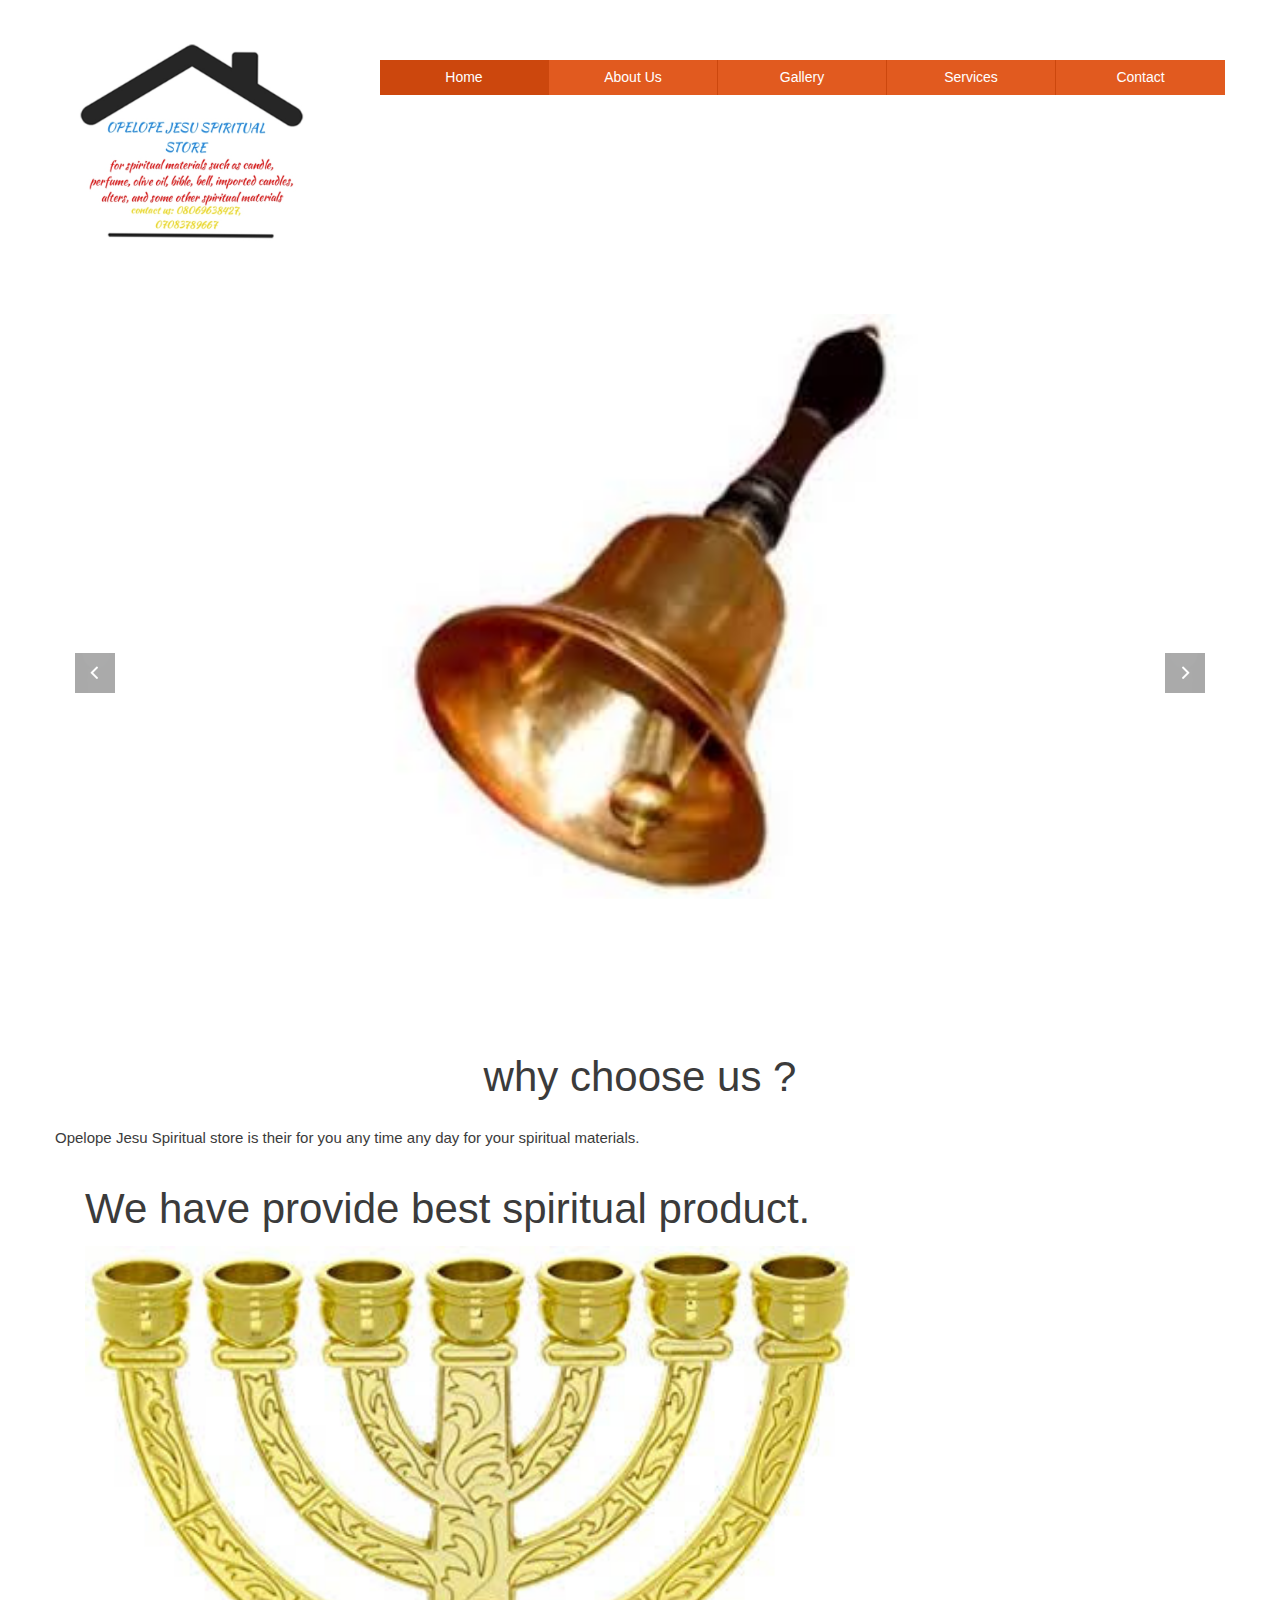
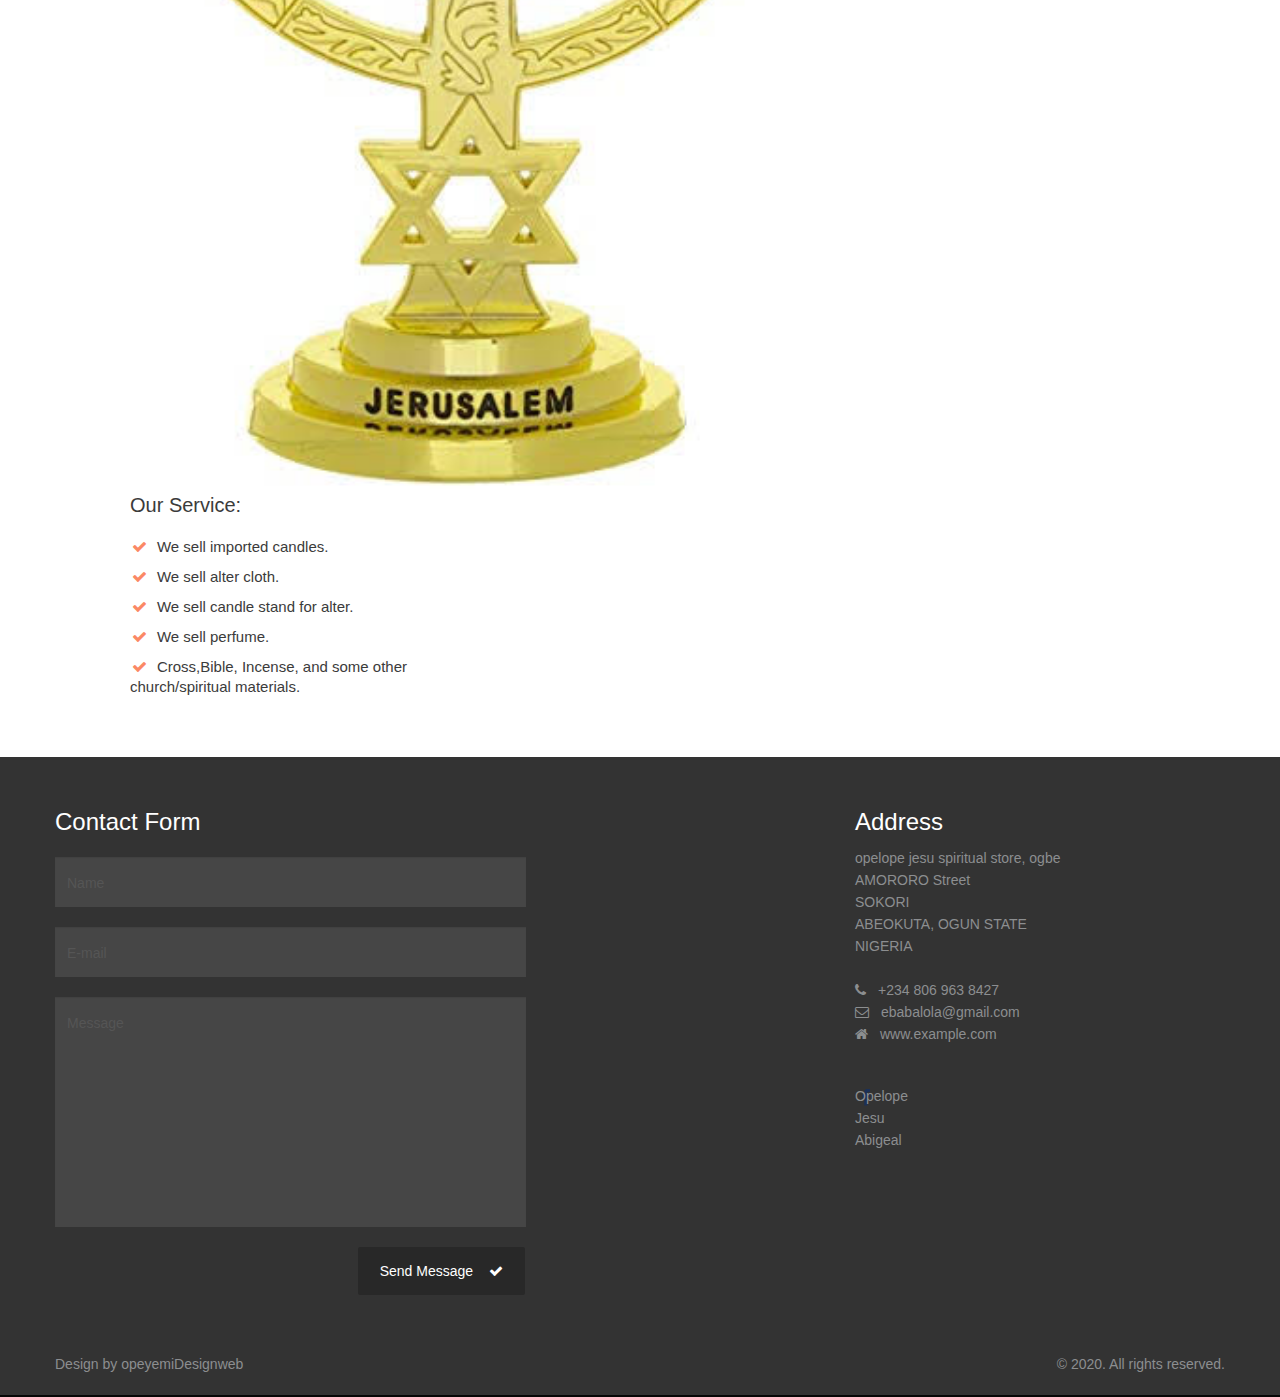
<file: index.html>
<!DOCTYPE html>
<!--[if lt IE 7 ]><html class="ie ie6" lang="en"> <![endif]-->
<!--[if IE 7 ]><html class="ie ie7" lang="en"> <![endif]-->
<!--[if IE 8 ]><html class="ie ie8" lang="en"> <![endif]-->
<!--[if (gte IE 9)|!(IE)]><!--><html class="not-ie" lang="en"> <!--<![endif]-->
<head>
	<!-- Basic Meta Tags -->
  <meta charset="utf-8">
  <title>OPELOPE JESU SPIRITUAL STORE</title>
	<meta name="description" content="opelope jesu spiritual - Free Business Corporate HTML Template">
	<meta name="keywords" content="opeloe jesu spiritual store free, template, corporate, clean, modern, bootstrap, creative, design">
  <meta name="viewport" content="width=device-width, initial-scale=1.0">
  <!--[if (gte IE 9)|!(IE)]>
    <meta http-equiv="X-UA-Compatible" content="IE=edge">
    <meta http-equiv="Content-Type" content="text/html;charset=utf-8">
  <![endif]--> 

  <!-- Favicon -->
  <link href="img/i.jpg" rel="icon" type="image/jpeg">

  <!-- Styles -->
  <link href="css/styles.css" rel="stylesheet">
  <link href="css/bootstrap-override.css" rel="stylesheet">

  <!-- Font Avesome Styles -->
  <link href="css/font-awesome/font-awesome.css" rel="stylesheet">
	<!--[if IE 7]>
		<link href="css/font-awesome/font-awesome-ie7.min.css" rel="stylesheet">
	<![endif]-->

  <!-- FlexSlider Style -->
  <link rel="stylesheet" href="css/flexslider.css" type="text/css" media="screen">

	<!-- Internet Explorer condition - HTML5 shim, for IE6-8 support of HTML5 elements -->
	<!--[if lt IE 9]>
		<script src="http://html5shim.googlecode.com/svn/trunk/html5.js"></script>
	<![endif]-->   

</head>       
<body>
  <!-- Header -->
  <header id="header">
    <div class="container">
      <div class="row t-container">

        <!-- Logo -->
        <div class="span3">
          <div class="logo">
            <a href="index.html"><img src="img/logo-header.jpg" alt=""></a>
          </div>            
        </div>

        <div class="span9">
          <div class="row space60"></div>
             <nav id="nav" role="navigation">
               	<a href="#nav" title="Show navigation">Show navigation</a>
	            <a href="#" title="Hide navigation">Hide navigation</a>
	            <ul class="clearfix">
	           	<li class="active"><a href="index.html" title="">Home</a></li>
                <li><a href="about-us.html" title="">About Us</a></li>                
                <li><a href="gallery.html" title="">Gallery</a></li>
                <li><a href="services.html" title="">Services</a></li>
                <li><a href="contact.html" title="">Contact</a></li>    
               </li>
	           </ul>
          </nav>
         </div> 
      </div> 
       <div class="row space40"></div>
          <div class="slider1 flexslider">  <!-- Slider -->
            <ul class="slides">
              <li>
    	    	    <img src="img/slider/1.jpeg" alt="">
    	    		</li>
    	    		<li>
    	    	    <img src="img/slider/2.jpeg" alt="">
    	    		</li>
    	    		<li>
    	    	    <img src="img/slider/3.jpeg" alt="">
    	    		</li>
                    <li>
    	    	    <img src="img/slider/22.jpeg" alt="">
    	    		</li>
                    <li>
    	    	    <img src="img/slider/4.jpg" alt="">
    	    		</li>
                    <li>
    	    	    <img src="img/slider/5.jpg" alt="">
    	    		</li>
                    <li>
    	    	    <img src="img/slider/6.jpg" alt="">
    	    		</li>
					<li>
    	    	    <img src="img/slider/7.jpg" alt="">
    	    		</li>
					<li>
    	    	    <img src="img/slider/8.jpg" alt="">
    	    		</li>
					<li>
    	    	    <img src="img/slider/9.jpg" alt="">
    	    		</li>
            </ul>
          </div>  <!-- Slider End -->
  </div> 
</header>
  <!-- Header End -->
  <!-- Content -->
  <div id="content">
    <div class="container">
       <div class="f-center">
              <h2>why choose us ?</h2>
	   <div class="head-info">
				</div>
       </div>
<p>Opelope Jesu Spiritual store is their for you any time any day for your spiritual materials.</p>
       
        <div class="span12">
          <h2>We have provide best spiritual product.</h2>
        </div> 
        <div class="span8">        
          <img src="img/i.jpg" alt="">
        </div>
        <div class="span4">
          <div class="ic-1"></div>
          <div class="title-1"><h4>Our Service:</h4></div>
          <!-- List -->
          <div class="text-1"> 
            <ul class="list-b">
              <!-- List Items -->
              <li><i class="icon-ok"></i> We sell imported candles.</li>
              <li><i class="icon-ok"></i> We sell alter cloth.</li>
              <li><i class="icon-ok"></i> We sell candle stand for alter.</li>
              <li><i class="icon-ok"></i> We sell perfume.</li>
			  <li><i class="icon-ok"></i> Cross,Bible, Incense, and some other church/spiritual materials.</li>
            </ul>     
          </div>
          <!-- List End -->
      
      <div class="space50"></div> 
       
    </div>
  </div>
  <!-- Content End -->
  
  
  
  
  <!-- Footer -->
  <footer id="footer">
    <div class="container">
      <div class="row">
        <div class="span5">
        <h3>Contact Form</h3>
        <div>         
          <form class="form-main" name="ajax-form" id="ajax-form" action="#" method="post">
            <div id="ajaxsuccess">E-mail was successfully sent.</div> 
            <div class="error" id="err-name">Please enter name</div>
            <input name="name" id="name" type="text" value="Name" onfocus="if(this.value == 'Name') this.value='';" onblur="if(this.value == '') this.value='Name';">
            
            <div class="error" id="err-email">Please enter e-mail</div>
		        <div class="error" id="err-emailvld">E-mail is not a valid format</div>
            <input  name="email" id="email" type="text" value="E-mail" onfocus="if(this.value == 'E-mail') this.value='';" onblur="if(this.value == '') this.value='E-mail';">

            <div class="error" id="err-message">Please enter message</div>
            <textarea  name="message" id="message" onfocus="if(this.value == 'Message') this.value='';" onblur="if(this.value == '') this.value='Message';">Message</textarea><br>
            <div>
            	<div class="error" id="err-form">There was a problem validating the form please check!</div>
            	<div class="error" id="err-timedout">The connection to the server timed out!</div>
            	<div class="error" id="err-state"></div>
            </div>
            <button id="send" class="btn f-right">Send Message <i class="icon-ok"></i></button>
          </form>
        </div>
        </div>
        <div class="span3 offset3">
          <h3>Address</h3>
		  opelope jesu spiritual store, ogbe<br>
          AMORORO Street<br>
		  SOKORI<br>
          ABEOKUTA, OGUN STATE<br>
          NIGERIA<br>
          <br>
          <i class="icon-phone"></i>+234 806 963 8427<br>
          <i class="icon-envelope"></i><a href="mailto:support@gmail.com">ebabalola@gmail.com</a><br>
          <i class="icon-home"></i><a href="#">www.example.com</a>
          
          <div class="row space40"></div>  
          <a href="icon-facebook" class="social-network facebook">Opelope Jesu Abigeal</a><br>
        </div>
      </div>
      
      <div class="row space50"></div>
      <div class="row">
        <div class="span6">
          <div class="i">
            Design by <a href="ebabalola@gmail">opeyemiDesignweb</a>
          </div>                       
        </div>
        <div class="span6 right">
          &copy; 2020. All rights reserved.
        </div>
      </div>

    </div>
  </footer>
  <!-- Footer End -->

  <!-- JavaScripts -->
  <script type="text/javascript" src="js/jquery-1.8.3.min.js"></script> 
  <script type="text/javascript" src="js/bootstrap.min.js"></script>  
  <script type="text/javascript" src="js/functions.js"></script>
  <script type="text/javascript" defer src="js/jquery.flexslider.js"></script>

</body>
</html>
</file>
<file: css/styles.css>
/* --------------------------------------------------------	*/
/*	Twitter Bootstrap */
/*	Responsive media queries */
/*	freshdesignweb.com */
/* --------------------------------------------------------	*/

@import url("bootstrap.min.css");
@import url("bootstrap-responsive.min.css");

/* --------------------------------------------------------	*/
/*	Base */
/* --------------------------------------------------------	*/

::-moz-selection { background: #999; color: #fff; text-shadow: none; }
::selection { background: #999; color: #fff; text-shadow: none; }
:focus { outline-color: transparent!important; outline-style: none!important; }

html {
	overflow-y:scroll;
	background:#fff;	
}

body {
	margin: 0;
	padding: 0;                      
  font-family: 'Source Sans Pro', sans-serif;
	font-size: 15px;
	line-height: 20px;
	color: #3b3b3b;
	-webkit-font-smoothing: subpixel-antialiased;
	-webkit-text-size-adjust: 100%;	
	cursor:default;
  background:#fff;
}

h1, h2, h3, h4, h5, h6 {
  position:relative;
  font-family: 'Titillium Web', sans-serif; 
  font-weight: 200;
  line-height: 1.25;
  color: #3b3b3b;
  margin:0px;
  padding: 20px 0;
  clear:both;
}

h1, h2 {
  font-size:42px;
  padding: 20px 0 10px 0;
}

h1 {
  color:#3b3b3b;
}

h2 {
}

h3 {
  font-size:24px;
  line-height:30px;  
}

h4 {
  font-size:20px;
  line-height:24px;
  font-weight:500;
}

h5, h6 {
  font-size:20px;
  line-height:26px;
}    

hr {
  height:1px;
  border:0px;
  background:#4973c2;
  margin:25px 0 25px 0;
  clear:both;
}

p {
  margin:15px 0;
}

blockquote {        
  color:#83adff;
  margin:15px 0px;
  border-left:5px solid #fda056; 
}

a {
  color:#fff;
  text-decoration:none;
}

a:hover {
  color:#fff;
  text-decoration:none;
}

img {
  width:100%;
}

/* --------------------------------------------------------	*/
/*	Main Classes */
/* --------------------------------------------------------	*/

.white {
  color:#fff;
}
.left{
	float:left;
}
.blue{
  color:#fda056;
}

.blue2{
  color:#e4f2ff;
}

.blue-dark{
  color:#fb8865;
}

.bold {
  font-weight:bold;
}

.normal {
  font-weight:normal;
}

.space5 {
  height:5px;
  clear:both;
}

.space10 {
  height:10px;
  clear:both;
}

.space15 {
  height:15px;
  clear:both;
}

.space20 {
  height:20px;
  clear:both;
}

.space25 {
  height:25px;
  clear:both;
}

.space30 {
  height:30px;
  clear:both;
}

.space40 {
  height:40px;
  clear:both;
}

.space50 {
  height:50px;
  clear:both;
}

.space60 {
  height:60px;
  clear:both;
}

.space70 {
  height:70px;
  clear:both;
}

.space80 {
  height:80px;
  clear:both;
}
.image{
  height: 50%;
  padding-left: -50%;
}

.space90 {
  height:90px;
  clear:both;
}

.space100 {
  height:100px;
  clear:both;
}

.left {
  text-align:left;
}

.right {
  text-align:right;
}

.f-left {
  float:left !important;
}

.f-right {
  float:right;
}

.f-center {
  text-align: center; }
  
.f-hr{
  border-bottom:1px solid #CCC;
  padding:10px;
  width:50%;
  margin:0 auto;
}
  
.pad1 {
  padding-top:6px;
}

.pad2 {
  padding-top:18px;
}

.p-t-0{
  padding-top:0px;
}

.pos-r {
  position:relative;
}

.c-b {
  clear:both;
}

.o-h {
  overflow:hidden;
}

/* --------------------------------------------------------	*/
/*  Header  */
/* --------------------------------------------------------	*/

header {
  position:relative;
  display:block;
}

.t-container {
  position:relative;
}

.texture {
  position:absolute;
  top:0px;
  left:-210px;
  width:751px;
  height:596px;
}

.logo {
  position:relative;
  margin-top:0.5px;
}

.head-info {
  font-size:16px;
  line-height:22px;
}

  /* --------------------------------------------------------	*/
  /*  Slider  */
  /* --------------------------------------------------------	*/
    
  .slider1 {
    width:1oo%;
    border-bottom:0px;
  }

/* --------------------------------------------------------	*/
/*	Navigation */
/* --------------------------------------------------------	*/

		#nav
		{
			font-family: 'Open Sans', sans-serif;
			position:relative;
			z-index: 1000;
		}

			#nav > a
			{
				display: none;
			}

			#nav li
			{
				position: relative;
				list-style:none;
			}
				#nav li a
				{
					color: #fff;
					display: block;
				}
				#nav li a:active
				{
					background-color: #c00 !important;
				}

			#nav span:after
			{
				width: 0;
				height: 0;
				border: 0.313em solid transparent; /* 5 */
				border-bottom: none;
				border-top-color: #efa585;
				content: '';
				vertical-align: middle;
				display: inline-block;
				position: relative;
				right: -0.313em; /* 5 */
			}

			/* first level */

			#nav > ul
			{
				background-color: #e15a1f;
			}
				#nav > ul > li
				{
					width: 20%;
					height: 100%;
					float: left;
				}
					#nav > ul > li > a
					{
						height: 100%;
						font-size: 14px; /* 24 */
						line-height: 2.5em; /* 60 (24) */
						text-align: center;
					}
						#nav > ul > li:not( :last-child ) > a
						{
							border-right: 1px solid #cc470d;
						}
						#nav > ul > li:hover > a,
						#nav > ul:not( :hover ) > li.active > a
						{
							background-color: #cc470d;
						}


				/* second level */

				#nav li ul
				{
					background-color: #cc470d;
					display: none;
					position: absolute;
					top: 100%;
					margin-left:-0px;
					width:100%;
				}
					#nav li:hover ul
					{
						display: block;
						left: 0;
						right: 0;
					}
						#nav li:not( :first-child ):hover ul
						{
							left: -1px;
						}
						#nav li ul a
						{
							border-top: 1px solid #e15a1f;
							padding: 5px; /* 15 (20) */
						}
							#nav li ul li a:hover,
							#nav li ul:not( :hover ) li.active a
							{
								background-color: #e15a1f;
							}


		@media only screen and ( max-width: 62.5em ) /* 1000 */
		{
			#nav
			{
				width: 100%;
				position: relative;
				margin: 0;
			}
			.logo{
				margin:0 auto;
			}
		}

		@media only screen and ( max-width: 40em ) /* 640 */
		{
			html
			{
				font-size: 75%; /* 12 */
			}

			#nav
			{
				position: relative;
				top: auto;
				left:auto;
			}
				#nav > a
				{
					width: 3.125em; /* 50 */
					height: 3.125em; /* 50 */
					text-align: left;
					text-indent: -9999px;
					background-color: #e15a1f;
					position: relative;
				}
					#nav > a:before,
					#nav > a:after
					{
						position: absolute;
						border: 2px solid #fff;
						top: 35%;
						left: 25%;
						right: 25%;
						content: '';
					}
					#nav > a:after
					{
						top: 60%;
					}

				#nav:not( :target ) > a:first-of-type,
				#nav:target > a:last-of-type
				{
					display: block;
				}


			/* first level */

			#nav > ul
			{
				height: auto;
				display: none;
				position: absolute;
				left: 0;
				right: 0;
			}
				#nav:target > ul
				{
					display: block;
				}
				#nav > ul > li
				{
					width: 100%;
					float: none;
				}
					#nav > ul > li > a
					{
						height: auto;
						text-align: left;
						padding: 0 0.833em; /* 20 (24) */
					}
						#nav > ul > li:not( :last-child ) > a
						{
							border-right: none;
							border-bottom: 1px solid #cc470d;
						}


				/* second level */

				#nav li ul
				{
					position: static;
					padding: 1.25em; /* 20 */
					padding-top: 0;
				}
}

/* --------------------------------------------------------	*/
/*  Content  */
/* --------------------------------------------------------	*/

#content {
  position:relative;
}

/* --------------------------------------------------------	*/
/*  Home  */
/* --------------------------------------------------------	*/

.ic-1 {     
  width:45px;  
  height:30px;
  font-size:34px;
  float:left;
}

.ic-1 i {
  color:#fb8865;
}
   
.title-1 {
  color:#3c3c3c;
  float:left;
  font-size:16px;
  line-height:30px;
}

.title-1 h4 {
  padding-top:4px;
}

.text-1 {     
  padding-left:45px;
  clear:both;
}

.title-2 {
  font-size:16px;
  padding:15px 0;
}

.square-1 {
  color:#83adff;
  padding-bottom:24px; 
}

.square-1 img {
  -webkit-transition: all .3s ease;
}

.square-1:hover img {
  opacity:0.3;
  filter:alpha(opacity=30); /* For IE8 and earlier */
  -webkit-transition: all .4s ease;
}

.img-container {
  position:relative;
}

.img-bg-icon {
  position:absolute;
  top:0px;
  left:0px;
  width:100%;
  height:100%;
  background: url(../img/zoom-icon.png) center center no-repeat;
  cursor:pointer;
  display:none;
}

.square-1:hover .img-bg-icon {
  display:block;
} 

.h-button {
  position:absolute;
  height:auto !important;
}

.h-button h3 {
  padding:15px 20px;
  font-size:22px;
}

/* --------------------------------------------------------	*/
/*  About Us  */
/* --------------------------------------------------------	*/

.t-row h2 {
  padding:0px;
}

.t-row h3 {
  padding-top:14px;
}

.t-row .btn {
  height:60px;
  margin:0;
  padding-right:30px;
  padding-left:30px;
}

.team h4{
  padding-bottom:10px;
}
  
/* --------------------------------------------------------	*/
/*  Lists  */
/* --------------------------------------------------------	*/

.list-a, .list-b, .list-c {
  padding:0px;
  margin:0px;
}

.list-a li {
  list-style:none;
  padding-left:30px;
  margin-bottom:15px;
  background: url(../img/arrow4.png) left center no-repeat;
}

.list-b li {
  list-style:none;
  margin-bottom:10px;
}

.list-b i {
  color:#fb8865;
  padding-right:4px;
}

.list-c i {
  font-size:10px;
  padding-right:4px;
}

.list-c li {
  list-style:none;
  margin-bottom:4px;
}

.list-c a {
  color:#83adff;
  text-decoration:none;
}

.list-c a:hover {
  color:#fff;
  text-decoration:none;
}

/* --------------------------------------------------------	*/
/*  Client Says  */
/* --------------------------------------------------------	*/

.client-says {
  position: relative;
  font-style:italic;
  color:#FFF;
  border:0px;
  padding:30px;
  background:#fb8865;
}

.client-says:after {
	content: ' ';
	position: absolute;
	width: 0;
	height: 0;
	left: 40px;
	bottom: -24px;
	border: 12px solid;
	border-color: #fb8865 transparent transparent #fb8865;
}

.client-says-2 {
  position:relative;
  font-style:italic;
  color:#83adff;
  text-align:right;
  padding-top:15px;
  padding-right:30px;
}

.quotes {
  float:right;
}

.quotes i {
  font-size:17px;
  padding-right:6px;
}

/* --------------------------------------------------------	*/
/*  Progress Bar  */
/* --------------------------------------------------------	*/

.progress {
  height:35px;
  border-radius:0px;
  background: #fda056 !important; 
  -webkit-box-shadow:rgba(0, 0, 0, 0) 0 0 0 inset;
  margin-bottom:8px;
}

.bar {
  height:35px;
  line-height:35px;
  background:#fb8865 !important;
  border:0px;
  -webkit-box-shadow:rgba(0, 0, 0, 0) 0 0 0 inset;
  text-shadow: none !important;
  text-align:left !important;
  padding-left:30px !important;
}
 
/* --------------------------------------------------------	*/
/*  Buttons  */
/* --------------------------------------------------------	*/
  
.btn {
  color:#fff;
  background:#fb8865;
  height:48px;
  line-height:48px;
  padding:0px 22px;
  text-shadow:none;
  border-radius:2px;
  -webkit-box-shadow:rgba(0, 0, 0, 0) 0 0 0 !important;
  box-shadow:rgba(0, 0, 0, 0) 0 0 0 !important;
  border:0px;
  margin-bottom:8px;
}
.btn h3{
	color:#FFF;
}
.btn:hover {
  color:#fff;
  background:#fda056;
}

.btn-blue {
  background:#fda056;
} 

.btn-blue:hover {
  background:#83adff;
} 

.btn-gray {
  background:#3b3b3b;
} 

.btn-gray:hover {
  background:#fda056;
} 

/* --------------------------------------------------------	*/
/*  Accordion  */
/* --------------------------------------------------------	*/

.accordion-group {
  border-radius:0px !important;
  border:0px;
  margin-bottom:1px !important;
}
 
.accordion-heading {
  color:#393838;
  background:#e9edeb; 
}
.accordion-heading a{
  color:#393838;
}
.accordion-inner {
  color:#393838;
  background:#f9f9f9;
  border:0px;
  padding:30px 20px !important;     
}

.accordion-toggle {
  padding:20px !important;
}

/* --------------------------------------------------------	*/
/*  Tabs  */
/* --------------------------------------------------------	*/

.nav-tabs {
  border:0px;
  margin-bottom:0px;
}

.tab-content h3 {
  padding-bottom:0px;
}

.nav-tabs li a {
  border-radius:0px;
  border:0px;
  color:#3b3b3b;
  background:#e9edeb;
  padding:20px;
}

.nav-tabs li a:hover {
  background:#fb8865;
}

.tab-content {
  background:#f9f9f9;
  padding: 0px 20px;
  padding-bottom:10px;   
}

.nav-tabs > .active > a, .nav-tabs > .active > a:hover {
  background-color:#f9f9f9;
  border-color:#e9edeb #e9edeb  transparent;
  border-style:solid;
  color:#3b3b3b;
}
     
/* --------------------------------------------------------	*/
/*  Alerts  */
/* --------------------------------------------------------	*/
       
.alert {
  margin-bottom:9px;
  padding:20px 40px 20px 20px;
  color:#789ab9;
  background:#e4f2ff;
  border-radius:0px;
  border:0px !important;
  text-shadow:none !important;
}
  
.alert-error {
  color:#fff;
  background:#ff5a5a;
}

.alert-info {
  color:#7f7e00;
  background:#dfde88;
}

.alert-success {
  color:#fff;
  background:#6ac663;
}

/* --------------------------------------------------------	*/
/*  Icons  */
/* --------------------------------------------------------	*/

.icons-s1 {
  font-size:34px;
}

.icons-s2 {
  font-size:28px;
}

.icons-s3 {
  font-size:22px;
}

.icons-s4 {
  font-size:16px;
}

/* --------------------------------------------------------	*/
/*  Tables  */
/* --------------------------------------------------------	*/

table {
  width:100%;
  border-radius:0px !important;
  border:0px !important;
  border-collapse:collapse !important;
}

th {
  color:#fff;
  background:#fda056;
  border-radius:0px !important;
  border:1px solid #3b3b3b !important;
  font-weight:normal !important;
  padding:15px 20px !important;
}

td {
  color:#83adff;
  background:#fb8865;
  border-radius:0px !important;
  border:1px solid #3b3b3b !important;
  padding:15px 20px !important;
}

table a:hover{
  text-decoration:none;
}
        
/* --------------------------------------------------------	*/
/*  Forms  */
/* --------------------------------------------------------	*/

.form-main input, .form-main textarea {
  position:relative;
  height:20px;
  width:95%;
  padding:16px 12px 14px 12px; 
  margin-top:10px;
  background:#464646;
  border-radius:0px;
  border:0px;
}

.form-main textarea {
  height:200px;
  resize:none;
}

.error {
	color: white;
	display: none;
}

#ajaxsuccess {
	color: #fda056;
  font-size:18px;
  font-weight:bold;
	width: 100%;
	display: none;
  clear:both;
}
.clear{
	clear:both;}
	
/* --------------------------------------------------------	*/
/*  Paging  */
/* --------------------------------------------------------	*/

.paging {
  width:30px;
  height:30px;
  line-height:30px;
  text-align:center;
  font-size:13px;
  color:#fff;
  background:#fda056;
  float:right;
  margin-bottom:5px;
  margin-right:1px;
}

.paging:hover {
  color:#fff;
  background:#101d35;
  text-decoration:none;
}

/* --------------------------------------------------------	*/
/*  Blog Detail  */
/* --------------------------------------------------------	*/

.blog-icon {
  font-size:30px;
  color:#fb8865;
  width:30px;
  height:30px;
}

.post-d-info i {
  padding:0px 5px;
}

.post-d-info h2 {
  padding-bottom:15px;
}

.post-d-info a:hover {
  text-decoration:none !important;
}     
  
  /* --------------------------------------------------------	*/
  /*  Comments  */
  /* --------------------------------------------------------	*/
  
  .comment-title h2, .contact-form-title h2 {
    padding-bottom:5px;
  }

  .comment {
    margin-bottom:30px;
    padding-left:50px;
    background:url(../img/comment-img.png) left 4px no-repeat;
  }

  .comment-author {
    color:#fff;
    font-weight:bold;
  }
  
  .comment-date {
    color:#fff;
  }
  
  .c-margin-2 {
    margin-left:50px;
  }
  
  .c-margin-3 {
    margin-left:100px;
  }
  
  .thank {
    padding-top:12px;
  }   
  
  .form-comment input, .form-comment textarea {
    width:93.4%;
    color:#fff;
    background:#fb8865;
    margin-top:10px;
    padding:8px 12px !important;
    border:0px;
    border-radius:0px;
  }    
  
  .form-comment textarea {
    width:96.9%;  
    height:150px;
    resize:none;
  }   
    
/* --------------------------------------------------------	*/
/*  Pricing Tables  */
/* --------------------------------------------------------	*/

.pricing-tables table {
  width:100%;
  background:transparent;
  border:0px !important;
}

.pricing-tables th {
  font-size:16px;
  font-weight:bold;
  background:#fda056;
  text-align:center;
  padding: 30px !important;
}

.pricing-tables td {
  padding:8px 0px;
  color:#7c7e7e;
  background:#fff;
  border-bottom:1px solid #f9f9f9 !important;
  text-align:center;
}

.pricing-tables .plan-title  {
  font-family: 'Titillium Web', sans-serif; 
  font-weight: 200;
  font-size:24px;
  line-height:30px;
 	color: #fff;     
}

.price {
  font-size:36px !important;
  padding-top:36px;   
  line-height:30px;
}

.price2 {
  position:relative;
  top:-8px;
  font-size:14px;
}

.pricing-tables .table-footer {
  font-size:16px;
  color:#fff !important;
  background:#fda056 !important;
  padding:44px 0px !important;
  border:0px !important;
}

.pricing-tables .active th, .pricing-tables .active .table-footer {
  color:#fff;
  background:#fb8865 !important;
}

.pricing-tables .active td {
  color:#fda056;
}

.pricing-tables .active .table-footer {
  border:0px;
  background:#fb8865 !important;
}

/* --------------------------------------------------------	*/
/*  Contact  */
/* --------------------------------------------------------	*/

#map {
  position:relative;
  width:100%;
  height:270px;
  padding:0px;
  border:0px;
}

/* --------------------------------------------------------	*/
/*  Side Bar  */
/* --------------------------------------------------------	*/

  /* --------------------------------------------------------	*/
  /*  Search  */
  /* --------------------------------------------------------	*/
  
  .search-box{
    position:relative;
  }
  
  .search {
    width:80%;
    height:34px;
    color:#fff;
    background:#fb8865;
    border:0px;
    padding-left:5%;
    padding-right:15%;
  }
  
  .search-icon, .search-icon:hover {
    position:absolute;
    font-size:14px;
    top:7px;
    right:12px;
    color:#fff;
    text-decoration:none;    
  }

  /* --------------------------------------------------------	*/
  /*	Flickr Widget */
  /* --------------------------------------------------------	*/
  
  .photo-stream {
    float:left;
    width:60px;
    height:60px;
    border-bottom:0px;
    margin-right:13px;
    margin-bottom:13px;
    overflow:hidden;
  }  

  /* --------------------------------------------------------	*/
  /*  Tags  */
  /* --------------------------------------------------------	*/
  
  .tag {
    height:20px;
    font-size:13px;
    color:#fff;
    background:#fda056;
    padding:5px 13px 4px 13px;
    margin-right:10px;
    margin-bottom:10px;
    float:left;
  }
  
  .tag:hover {
    background:#fb8865;
  }

/* --------------------------------------------------------	*/
/*  Testimonials  */
/* --------------------------------------------------------	*/

.testimonials {
  background:#fb8865;
  border:1px solid #3b3b3b;
  padding:30px; 
}

/* --------------------------------------------------------	*/
/*	Gallery */
/* --------------------------------------------------------	*/

.portfolio{
  overflow:hidden;
  margin:0px;
}

.portfolio .span4, .portfolio .span6{
  margin-top:50px;
}

.portfolio .span2, .portfolio .span3{
  margin-top:40px;
}

.portfolio a{
  text-decoration:none;
}

.portfolio li{
  list-style:none;
}

.portfolio-info {
  height:100%;
  background:#f5f7f8;
  border:1px solid #cbcfd1;
  border-bottom:2px solid #cbcfd1;
  padding:30px;
}
  
  /* --------------------------------------------------------	*/
  /*	Gallery Filter */
  /* --------------------------------------------------------	*/

  #portfolio-filter{
    margin:0px;
    overflow:hidden;
  }
    
  #portfolio-filter li {
    list-style:none;
    float:left;
    margin-right:10px;
    margin-top:5px;
    padding:12px 0px;
  }
    
  #portfolio-filter li a {
    padding:12px 15px;
    margin:0px;
    border:0px;
  	color:#fff;
	background: #fda056;
  }
 
  #portfolio-filter li:hover a {
    color:#fff;
    background: #83adff;
    text-decoration:none;
  }
    
  #portfolio-filter li.active a {
    color:#fff;
    background: #fb8865;
  }

	/* --------------------------------------------------------	*/
	/*	Gallery - Isotype (filtering tags) */
	/* --------------------------------------------------------	*/

	.isotope-item {
	  z-index: 2;
	}

	.isotope-hidden.isotope-item {
	  pointer-events: none;
	  z-index: 1;
	}   

	/* Isotope CSS3 transitions */    
	.isotope,	.isotope .isotope-item {
	  -webkit-transition-duration: 0.4s;
		 -moz-transition-duration: 0.4s;
		  -ms-transition-duration: 0.4s;
		   -o-transition-duration: 0.4s;
			  transition-duration: 0.4s;
	}

	.isotope {
	  -webkit-transition-property: height, width;
		 -moz-transition-property: height, width;
		  -ms-transition-property: height, width;
		   -o-transition-property: height, width;
			  transition-property: height, width;
	}

	.isotope .isotope-item {
	  -webkit-transition-property: -webkit-transform, opacity;
		 -moz-transition-property:    -moz-transform, opacity;
		  -ms-transition-property:     -ms-transform, opacity;
		   -o-transition-property:         top, left, opacity;
			  transition-property:         transform, opacity;
	} 

	/* disabling Isotope CSS3 transitions */
	.isotope.no-transition,
	.isotope.no-transition .isotope-item,
	.isotope .isotope-item.no-transition {
	  -webkit-transition-duration: 0s;
		 -moz-transition-duration: 0s;
		  -ms-transition-duration: 0s;
		   -o-transition-duration: 0s;
			  transition-duration: 0s;
	}                                      
/*----------------------------------------------------------*/
/* breadcrumbs */
#titlebar{background:#f9f9f9;}
#breadcrumbs ul{float:right;font-size:13px;margin-top:27px;font-weight:500; padding-left:5px; padding-right:15px;}
#breadcrumbs ul li{display:inline-block;color:#999;margin:0 0 0 5px}
#breadcrumbs ul li:after{content:"";font-family:"FontAwesome";font-size:12px;color:#ccc;margin:0 0 0 9px}
#breadcrumbs ul li:last-child:after,#breadcrumbs ul li:first-child:after{content:"";margin:0}
#breadcrumbs ul li:last-child a,#breadcrumbs ul li a{color:#888;font-weight:600}
#breadcrumbs ul li a:hover{color:#a0a0a0}#breadcrumbs ul li:first-child{padding-right:0;margin-left:0}
#breadcrumbs ul li:first-child,#breadcrumbs ul li:last-child{color:#999;background:0}
#breadcrumbs ul li:last-child{padding:0;background:0}

/* --------------------------------------------------------	*/
/*	Footer */
/* --------------------------------------------------------	*/

#footer {
  position:relative;
  color:#8c8e90;
  font-size:14px;
  line-height:22px;
  padding:30px 41px 20px 41px;
  background:#333333;
  border-bottom:2px solid #060606;
  overflow:hidden;  
}

#footer h2 {
  margin-bottom:0px !important;
  padding-bottom:0px !important;
  padding-top:20px;
  color:#ffffff;
}

#footer h3 {
  padding-bottom:10px !important;
  color:#ffffff;
}

.logo-footer{
  line-height:32px;
}

.logo-footer img{
  width:auto;
  float:left;
  margin-right:20px;
}

#footer a {
  color:#8c8e90;
  text-decoration:none;
}

#footer a.white {
  color:#fff;
}

#footer a:hover, #footer a.white:hover {
  color:#83adff;
  text-decoration:none;       
}

#footer i {
  margin-right:12px;
}

.texture-footer {
  position:absolute;
  top:-30px;
  right:-150px;
}

#footer .btn {
  background:#282828;
  text-shadow:none;
  border-radius:2px;
  -webkit-box-shadow:rgba(255, 255, 255, 00) 0 0 0 inset, rgba(0, 0, 0, 00) 0 0 0;
  background-image:-webkit-linear-gradient(top, #282828, #282828);
  margin-top:10px;
}

#footer .btn:hover {
  background:#3b3b3b;
}

#footer .btn i {
  margin-left:12px;
  margin-right:0px;
}

/* --------------------------------------------------------	*/
/*	Social Networks Icons */
/* --------------------------------------------------------	*/

.social-network { 
	display:inline-block; 
	background: url(../img/social-networks.png) no-repeat top left; 
	width: 24px; 
	height: 24px; 
	background-position-y: 0; 
	-webkit-transition:all 0.2s ease;
	-moz-transition:all 0.2s ease;                                             
	-o-transition:all 0.2s ease;
	-ms-transition:all 0.2s ease;
	transition:all 0.2s ease;
	cursor:pointer;
  border:0px !important;
  margin-right:6px;
}

.sn2 {
	background: url(../img/social-networks-2.png) no-repeat top left; 
}

/* Normal */
.social-network.aim{ background-position: 0 0}
.social-network.amazon{ background-position: -24px 0}
.social-network.apple{ background-position: -48px 0}
.social-network.behance{ background-position: -72px 0}
.social-network.blogger{ background-position: -96px 0}
.social-network.delicious{ background-position: -120px 0}
.social-network.deviantart{ background-position: -144px 0}
.social-network.digg{ background-position: -168px 0}
.social-network.dribbble{ background-position: -192px 0}
.social-network.ebay{ background-position: -216px 0}
.social-network.evernote{ background-position: -240px 0}
.social-network.facebook{ background-position: -264px 0}
.social-network.feedburner{ background-position: -288px 0}
.social-network.flickr{ background-position: -312px 0}
.social-network.forrst{ background-position: -336px 0}
.social-network.foursquare{ background-position: -360px 0}
.social-network.github{ background-position: -384px 0}
.social-network.google{ background-position: -408px 0}
.social-network.gowalla{ background-position: -432px 0}
.social-network.icq{ background-position: -456px 0}
.social-network.itunes{ background-position: -480px 0}
.social-network.lastfm{ background-position: -504px 0}
.social-network.linkedin{ background-position: -528px 0}
.social-network.meetup{ background-position: -552px 0}
.social-network.myspace{ background-position: -576px 0}
.social-network.newsvine{ background-position: -600px 0}
.social-network.openid{ background-position: -624px 0}
.social-network.paypal{ background-position: -648px 0}
.social-network.picasa{ background-position: -672px 0}
.social-network.pinterest{ background-position: -696px 0}
.social-network.posterous{ background-position: -720px 0}
.social-network.reddit{ background-position: -744px 0}
.social-network.rss{ background-position: -768px 0}
.social-network.skype{ background-position: -792px 0}
.social-network.slashdot{ background-position: -816px 0}
.social-network.soundcloud{ background-position: -840px 0}
.social-network.stumbleupon{ background-position: -864px 0}
.social-network.technorati{ background-position: -888px 0}
.social-network.tumblr{ background-position: -912px 0}
.social-network.twitter{ background-position: -936px 0}
.social-network.viddler{ background-position: -960px 0}
.social-network.vimeo{ background-position: -984px 0}
.social-network.virb{ background-position: -1008px 0}
.social-network.wordpress{ background-position: -1032px 0}
.social-network.xing{ background-position: -1056px 0}
.social-network.yahoo{ background-position: -1080px 0}
.social-network.yelp{ background-position: -1104px 0}
.social-network.youtube{ background-position: -1128px 0}
.social-network.zerply{ background-position: -1152px 0}

/* Mouseovers */
.social-network.aim:hover,.active .social-network.aim{ background-position: 0 -24px}
.social-network.amazon:hover,.active .social-network.amazon{ background-position: -24px -24px}
.social-network.apple:hover,.active .social-network.apple{ background-position: -48px -24px}
.social-network.behance:hover,.active .social-network.behance{ background-position: -72px -24px}
.social-network.blogger:hover,.active .social-network.blogger{ background-position: -96px -24px}
.social-network.delicious:hover,.active .social-network.delicious{ background-position: -120px -24px}
.social-network.deviantart:hover,.active .social-network.deviantart{ background-position: -144px -24px}
.social-network.digg:hover,.active .social-network.digg{ background-position: -168px -24px}
.social-network.dribbble:hover,.active .social-network.dribbble{ background-position: -192px -24px}
.social-network.ebay:hover,.active .social-network.ebay{ background-position: -216px -24px}
.social-network.evernote:hover,.active .social-network.evernote{ background-position: -240px -24px}
.social-network.facebook:hover,.active .social-network.facebook{ background-position: -264px -24px}
.social-network.feedburner:hover,.active .social-network.feedburner{ background-position: -288px -24px}
.social-network.flickr:hover,.active .social-network.flickr{ background-position: -312px -24px}
.social-network.forrst:hover,.active .social-network.forrst{ background-position: -336px -24px}
.social-network.foursquare:hover,.active .social-network.foursquare{ background-position: -360px -24px}
.social-network.github:hover,.active .social-network.github{ background-position: -384px -24px}
.social-network.google:hover,.active .social-network.google{ background-position: -408px -24px}
.social-network.gowalla:hover,.active .social-network.gowalla{ background-position: -432px -24px}
.social-network.icq:hover,.active .social-network.icq{ background-position: -456px -24px}
.social-network.itunes:hover,.active .social-network.itunes{ background-position: -480px -24px}
.social-network.lastfm:hover,.active .social-network.lastfm{ background-position: -504px -24px}
.social-network.linkedin:hover,.active .social-network.linkedin{ background-position: -528px -24px}
.social-network.meetup:hover,.active .social-network.meetup{ background-position: -552px -24px}
.social-network.myspace:hover,.active .social-network.myspace{ background-position: -576px -24px}
.social-network.newsvine:hover,.active .social-network.newsvine{ background-position: -600px -24px}
.social-network.openid:hover,.active .social-network.openid{ background-position: -624px -24px}
.social-network.paypal:hover,.active .social-network.paypal{ background-position: -648px -24px}
.social-network.picasa:hover,.active .social-network.picasa{ background-position: -672px -24px}
.social-network.pinterest:hover,.active .social-network.pinterest{ background-position: -696px -24px}
.social-network.posterous:hover,.active .social-network.posterous{ background-position: -720px -24px}
.social-network.reddit:hover,.active .social-network.reddit{ background-position: -744px -24px}
.social-network.rss:hover,.active .social-network.rss{ background-position: -768px -24px}
.social-network.skype:hover,.active .social-network.skype{ background-position: -792px -24px}
.social-network.slashdot:hover,.active .social-network.slashdot{ background-position: -816px -24px}
.social-network.soundcloud:hover,.active .social-network.soundcloud{ background-position: -840px -24px}
.social-network.stumbleupon:hover,.active .social-network.stumbleupon{ background-position: -864px -24px}
.social-network.technorati:hover,.active .social-network.technorati{ background-position: -888px -24px}
.social-network.tumblr:hover,.active .social-network.tumblr{ background-position: -912px -24px}
.social-network.twitter:hover,.active .social-network.twitter{ background-position: -936px -24px}
.social-network.viddler:hover,.active .social-network.viddler{ background-position: -960px -24px}
.social-network.vimeo:hover,.active .social-network.vimeo{ background-position: -984px -24px}
.social-network.virb:hover,.active .social-network.virb{ background-position: -1008px -24px}
.social-network.wordpress:hover,.active .social-network.wordpress{ background-position: -1032px -24px}
.social-network.xing:hover,.active .social-network.xing{ background-position: -1056px -24px}
.social-network.yahoo:hover,.active .social-network.yahoo{ background-position: -1080px -24px}
.social-network.yelp:hover,.active .social-network.yelp{ background-position: -1104px -24px}
.social-network.youtube:hover,.active .social-network.youtube{ background-position: -1128px -24px}
.social-network.zerply:hover,.active .social-network.zerply{ background-position: -1152px -24px}


/*contact section*/
.contact-caption{
	background: orange; color: #fff;
}
.contact-heading h2{
	color: #fff;
	font-size: 90px;
}
.contact-info{
	padding-left: 40px;
}
.contact-info h3{
	padding-left: 0;
	font-size: 30px;
	color: #fff;
	text-transform: uppercase;
	font-weight: bold;
	border-bottom: 1px solid #13849c;
	padding-bottom: 12px;
	margin-bottom: 0;
}
.contact-form h3{
	padding-left: 0;
	font-size: 30px;
	color: #fff;
	text-transform: uppercase;
	font-weight: bold;
	border-bottom: 1px solid #13849c;
	padding-bottom: 12px;
	margin-bottom: 0;
}
.contact-info ul{
	margin: 0;
	padding: 0;
}
.contact-info ul li{
	font-family: 'Open Sans', sans-serif;
	font-size: 14px;
	color: #fff;
}
.contact-info i.fa{
	font-size: 16px;
  	padding-right: 12px;
  	width: 25px;
  	height: 38px;
}
.contact-info ul li span{
	font-weight: bold;
}
.contact-form input{
	width: 100%;
	height: 40px;
	background: #fff;
	font-size: 13px;
	color: orange;
	font-family: 'Open Sans', sans-serif;
	padding: 12px;
	border:0;
	margin-bottom: 12px;
}
.contact-form textarea{
	font-family: 'Open Sans', sans-serif;
	padding:12px;
	width: 100%;
	height: 140px;
	border:0;
	margin-bottom: 12px;
}
.info-detail{
	border-top: 1px solid #53cde5;
	padding-top: 15px;
}
.form{
	border-top: 1px solid #53cde5;
	padding-top: 15px;
	text-align: right;
}
.contact-form input.submit-btn{
	width: 180px;
	height: 50px;
	float: right;
	font-size: 24px;
	color: #fff;
	background: url(../img/btn-bg.jpg);
	background-repeat: no-repeat;
	padding: 0;
	font-family: 'BenchNine', sans-serif;
	font-weight: bold;
	
}
.contact-form{
	padding-right: 40px;
}
</file>
